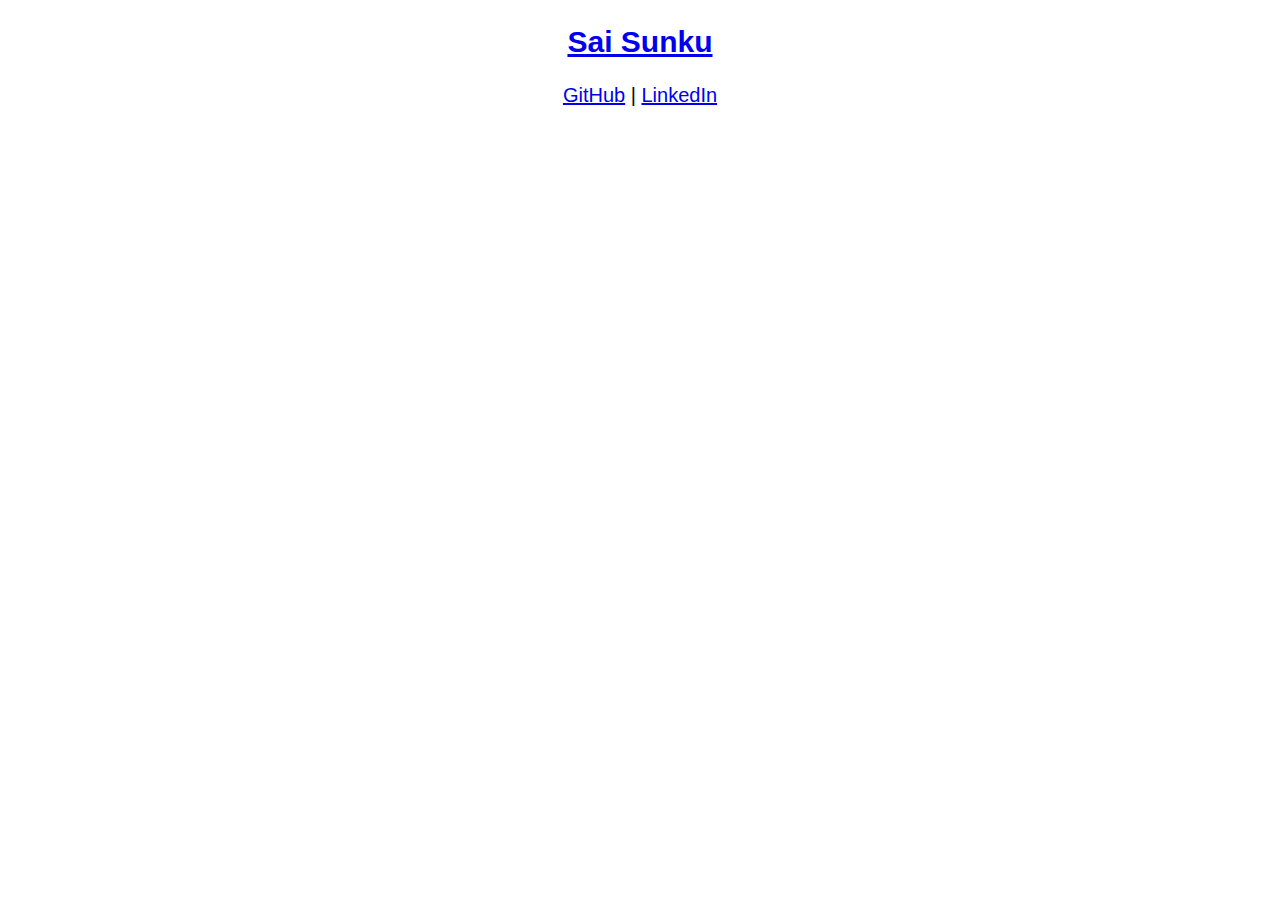
<file: index.html>
﻿<!DOCTYPE html
  PUBLIC "-//W3C//DTD XHTML 1.0 Transitional//EN" "http://www.w3.org/TR/xhtml1/DTD/xhtml1-transitional.dtd">
<html xmlns="http://www.w3.org/1999/xhtml">

<head>
  <meta content="text/html; charset=utf-8" http-equiv="Content-Type" />
  <link rel="stylesheet" href="main.css" />
  <link rel="shortcut icon" href="favicon.png" />
  <title>Sai Sunku</title>
</head>

<body>

  <div class="header">
    <h2><a href=index.html>Sai Sunku</a></h2>
    <a href="https://github.com/saisunku/">GitHub</a> |
    <a href="https://www.linkedin.com/in/saisunku/">LinkedIn</a>
  </div>
  
</body>

</html>
</file>
<file: main.css>
﻿body {
  font-family: 'Segoe UI', Tahoma, Geneva, Verdana, sans-serif;
  padding: 0px;
  background: #ffffff;
}

code{
  border: 1px solid rgb(220, 220, 220);
  background-color: rgb(243, 243, 243);
  padding-right: .2em;
  padding-left: .2em;
  border-radius: .25em;
  color: rgb(0,0,0);
  font-size: .9em;
}

/* Print line numbers on every line  of code */
li.L0, li.L1, li.L2, li.L3,
li.L5, li.L6, li.L7, li.L8 {
  list-style-type: decimal !important;
}


/* Header/Blog Title */
.header {
  font-size: 20px;
  text-align: center;
  background: white;
}

/* Text box with white background */
.textbox {
  background-color: #ffffff;
  width: auto;
  padding: 10px;
}

.card {
  padding: 10px;
  margin: 0 auto;
  width: 60%;
}

.projectcard {
  width: 100% !important;
}

.toccard {
  float: right;
  width: 20% !important;
}

.blogcard {
  float: left;
  width: 70% !important;
}

/* Footer
.footer {
  padding: 20px;
  text-align: center;
  background: #ddd;
  margin-top: 20px;
}
*/
</file>
